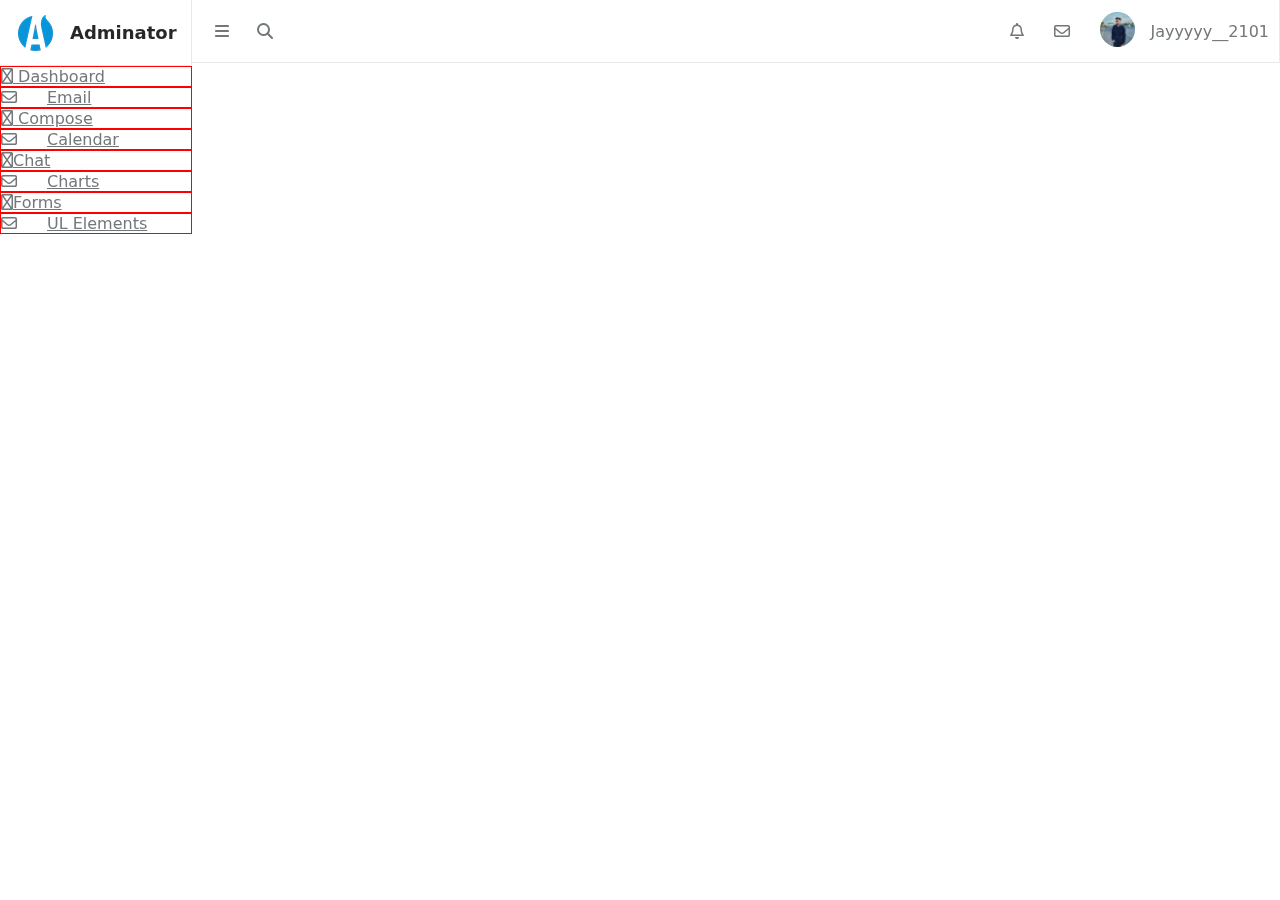
<file: ADMINATOR-PROJECT-MAP/index.html>
<!DOCTYPE html>
<html lang="en">
<head>
    <meta charset="UTF-8">
    <meta name="viewport" content="width=device-width, initial-scale=1.0">
    <title>Adminator-project-map</title>
    <link rel="stylesheet" href="index.css">
    <link rel="stylesheet" href="media.css">
    <link rel="preconnect" href="https://fonts.googleapis.com">
    <link rel="stylesheet" href="https://cdnjs.cloudflare.com/ajax/libs/font-awesome/6.7.2/css/all.min.css" integrity="sha512-Evv84Mr4kqVGRNSgIGL/F/aIDqQb7xQ2vcrdIwxfjThSH8CSR7PBEakCr51Ck+w+/U6swU2Im1vVX0SVk9ABhg==" crossorigin="anonymous" referrerpolicy="no-referrer" />
</head>
<body>
        <div class="sidebar">
            <div class="box d-flex">
                <img src="img/Alogo.webp" alt="">
                <a class="add" href="">Adminator</a>
            </div>

            <div class="text3">
                <i class="fa-regular fa-house"></i><a href="">  Dashboard</a>
            </div>
            <div class="text3">
                <i class="fa-regular fa-envelope"></i><a href="">Email</a>
            </div>
            <div class="text3">
                <i class="fa-regular fa-house"></i><a href=""> Compose</a>
            </div>
            <div class="text3">
                <i class="fa-regular fa-envelope"></i><a href="">Calendar</a>
            </div>
            <div class="text3">
                <i class="fa-regular fa-house"></i><a href="">Chat</a>
            </div>
            <div class="text3">
                <i class="fa-regular fa-envelope"></i><a href="">Charts</a>
            </div>
            <div class="text3">
                <i class="fa-regular fa-house"></i><a href="">Forms</a>
            </div>
            <div class="text3">
                <i class="fa-regular fa-envelope"></i><a href="">UL Elements</a>
            </div>
        </div>
       
        <div class="header"> 
                <div class="d-flex1 box">
                    <div class="text1">
                        <a href="">
                            <i class="fa-solid fa-bars"></i>
                            <i class="fa-solid fa-magnifying-glass"></i>
                        </a>
                    </div>
                    <div class="d-flex text2">
                        <a><i class="fa-regular fa-bell"></i> </a>
                        <a><i class="fa-regular fa-envelope"></i> </a>
                        <a class="jay"><img  src="img/jay.jpg" alt=""> </a> &nbsp;  &nbsp;
                        <a>Jayyyyy__2101 </a>
                    </div>
                </div>
               
        </div>
        

    
</body>
</html>
</file>
<file: ADMINATOR-PROJECT-MAP/index.css>
*{
   margin: 0; 
   padding: 0;
   box-sizing: border-box;
   color: #72777a;
   font-family: Roboto, -apple-system, system-ui, -apple-system, Segoe UI, Roboto, Ubuntu, Cantarell, Noto Sans, sans-serif, BlinkMacSystemFont, "Segoe UI", "Helvetica Neue", Arial, sans-serif;
}
.container{
    max-width: 1320px;
    margin: auto;
}
.d-flex{
    display: flex;
    flex-wrap: wrap;
    /* justify-content: center; */
    align-items: center;
}
.d-flex1{
    display: flex;
    flex-wrap: wrap;
   justify-content: space-between;
    align-items: center;
}
.border{
    border: 1px solid red;
}
.box{
    border-bottom: 1px solid rgba(228, 220, 220, 0.637);
    border-right:  1px solid rgba(228, 220, 220, 0.637);
}
.p-10{
    padding: 10px;
}
.p-20{
    padding: 20px;
}
.add{
    font-size: 18px;
    color: rgba(0, 0, 0, 0.849);
    font-weight: 600;
    text-decoration: none;
    /* border: 1px solid red; */
}
.box img{
    /* border: 1px solid red; */
 
}
.text1 a {
  text-decoration: none;
}
.fa-bars{
    padding: 23px;
}
.fa-bars:hover{
   color:  black;
}
.fa-magnifying-glass:hover{
    color: rgba(0, 0, 0, 0.664);
}
.text2{
   justify-content: center;
   align-items: center;
   /* border: 1px solid red; */
   padding: 10px;
}
.text2 a{
    text-decoration: none;
   
}
.justify-end{
    justify-content: end;
}
.justify-start{
    justify-content: start;
}
.fa-bell{
    padding-right: 30px;
}
.fa-envelope{
    padding-right: 30px;
}
.fa-bell:hover{
   color: black;
}
.fa-envelope:hover{
    color: black;
}
.sidebar{
    position: fixed;
    top: 0;
    left: 0;
    height: 100vh;
    width: 15%;
}
.header{
    position: fixed;
    top: 0;
    right: 0;
    width: 85%;
}
.jay img{
    width: 35px;
    /*border: 1px solid red;
    */
    border-radius: 50px;
}
.text3{
    border: 1px solid red;
}
</file>
<file: ADMINATOR-PROJECT-MAP/media.css>
.w-6{
    width: 85%;
}
.w-5{
    width: 15%;
}
.w-4{
    width: 25%;
}
.w-3{
    width: 33.33%;
}
.w-2{
    width: 50%;
}
.w-1{
    width: 100%;
}
</file>
